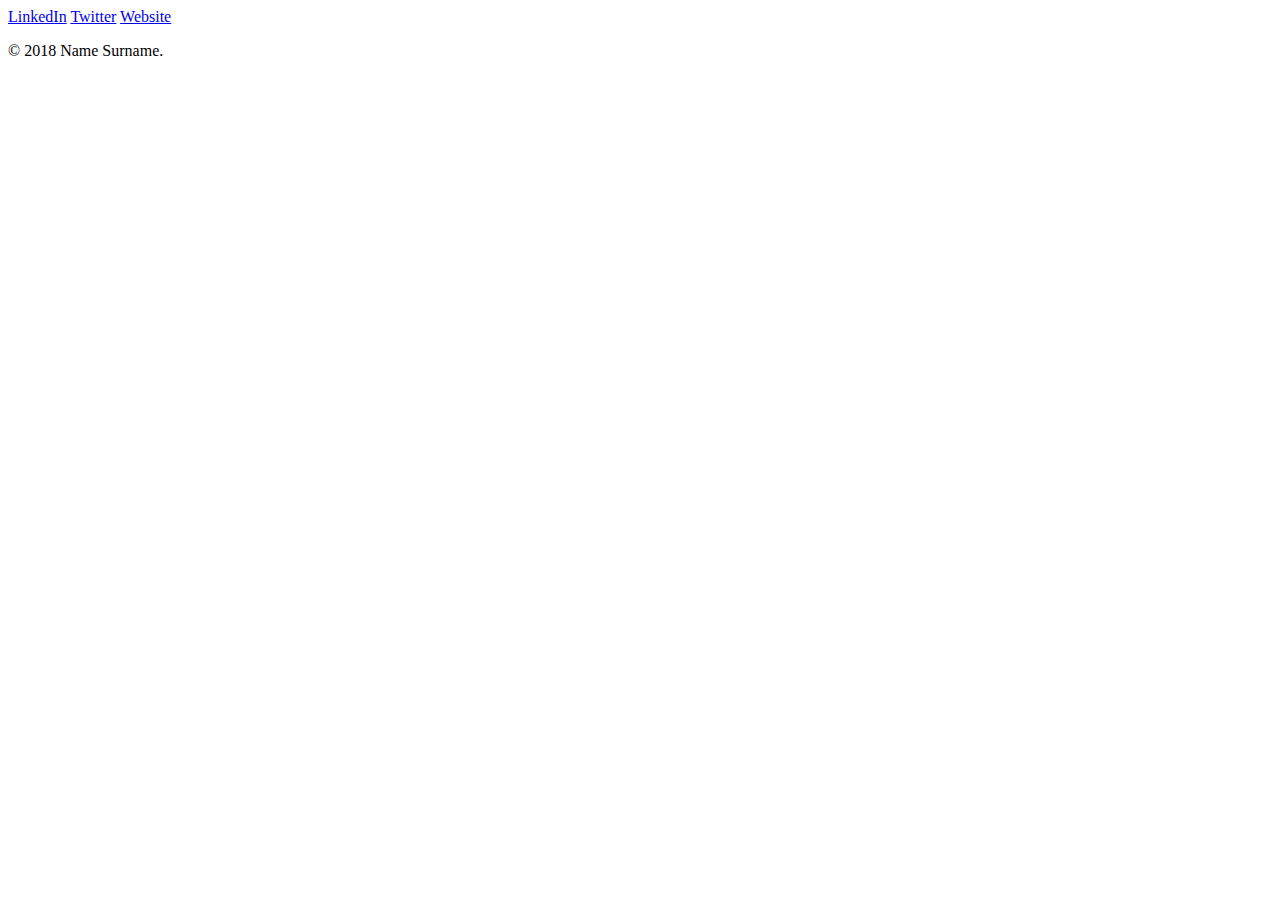
<file: contactme.html>
<!DOCTYPE html>
<html lang="en" dir="ltr">
  <head>
    <meta charset="utf-8">
    <title class="x">Conatct Details</title>
  </head>
  <body>
    <a class="a" ,"footer-link" href="https://www.linkedin.com/">LinkedIn</a>
    <a class="a1" ,"footer-link" href="https://twitter.com/">Twitter</a>
    <a class="footer-link" href="https://www.appbrewery.co/">Website</a>
    <p>© 2018 Name Surname.</p>
  </body>
</html>
</file>
